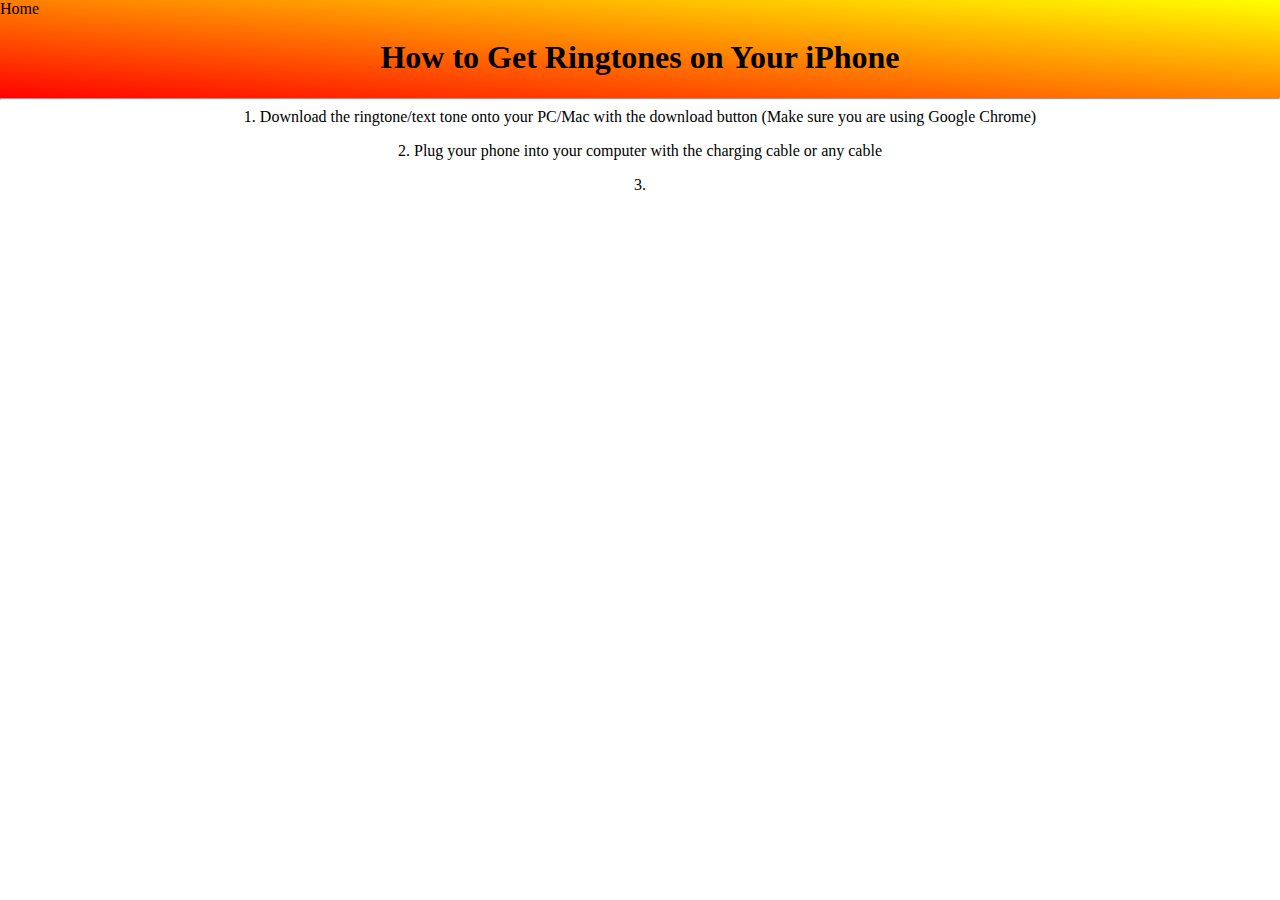
<file: instructions.html>
<!DOCTYPE html>
<html>
  <head>
    <meta charset="utf-8">
  <meta name="viewport" content="width=device-width">
  <title>Ringtone Catalog</title>
  <link href="instructionsStyle.css" rel="stylesheet" type="text/css"/>
  <style>
    div.scroll {
      overflow-x: auto;
      overflow-y: auto;
      text-align:justify;
    }
  </style>
  </head>
  <body>
    <div class = "instructionsHeader"
    <a href = "https://ringtone-creator.richardddd.repl.co">Home</a>
    <h1 class="instructionHead" id="instructionHead"><center>How to Get Ringtones on Your iPhone</center></h1>
    <hr></hr>
    </div>

    <div class = "instructionsBody"
      
    <p><center>1. Download the ringtone/text tone onto your PC/Mac with the download button (Make sure you are using Google Chrome) </center></p>
      
    <p><center>2. Plug your phone into your computer with the charging cable or any cable</center></p>
      
    <p><center>3. </center></p>
      
    </div>
  </body>
</html>
</file>
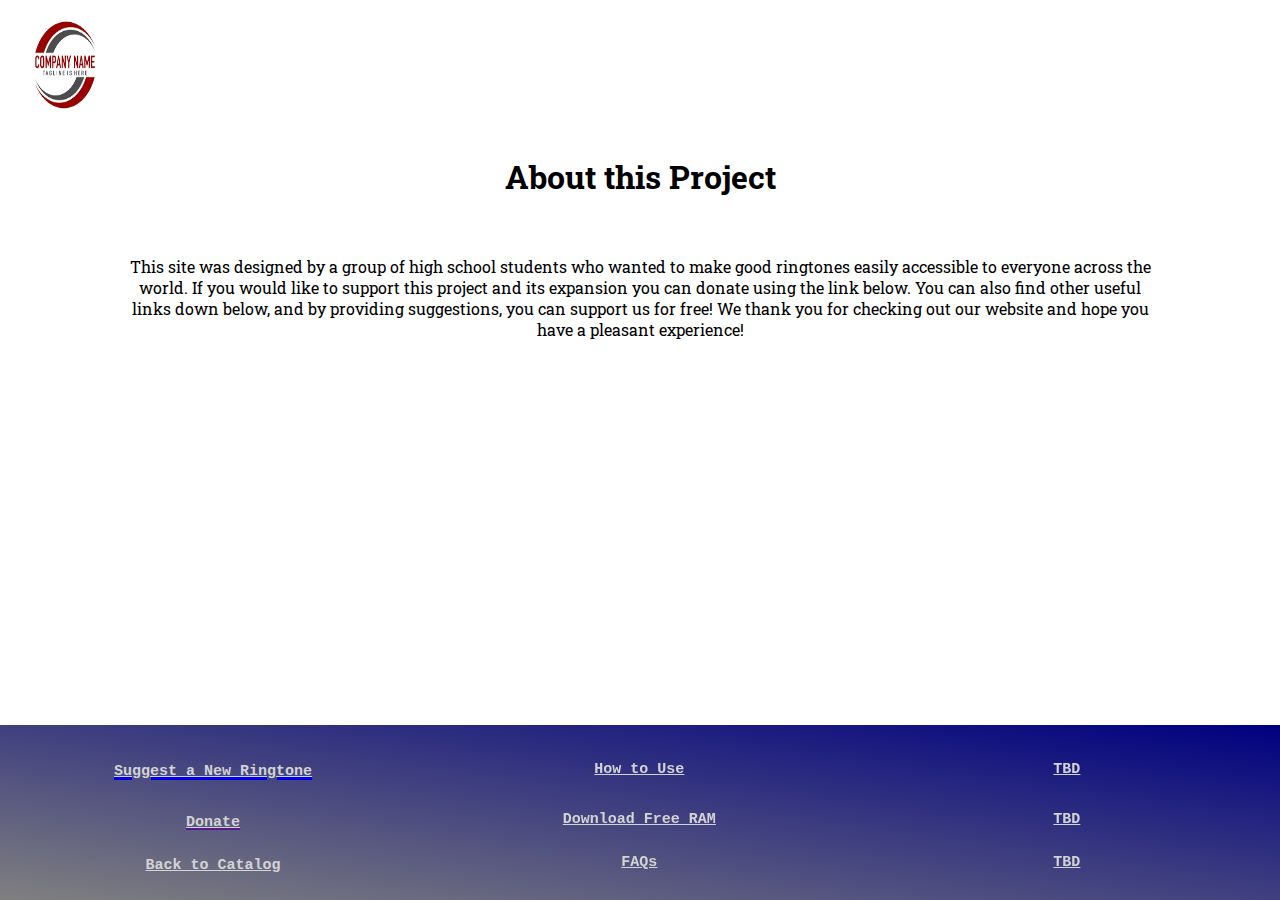
<file: Pages/about.html>
<!DOCTYPE html>
<html>
  <head>
    <title>About [insert name]</title>
    <link href="aboutStyle.css" rel="stylesheet" type="text/css"/>
    <link rel="preconnect" href="https://fonts.googleapis.com">
    <link rel="preconnect" href="https://fonts.gstatic.com" crossorigin>
    <link href="https://fonts.googleapis.com/css2?family=Roboto+Slab&display=swap" rel="stylesheet">
    <!-- Google Fonts -->
  </head>
  <body>
    <a href="../" class="aboutHomeLink"><img src="../Images/placeholderLogo.png" alt="logo" class="aboutHomeLinkLogo"></a>
    <center><h1 class="aboutHead">About this Project</h1></center>
    <div class="aboutBodyBox">
      <center>
        <br></br>
        <p1 class="aboutBody">This site was designed by a group of high school students who wanted to make good ringtones easily accessible to everyone across the world. If you would like to support this project and its expansion you can donate using the link below. You can also find other useful links down below, and by providing suggestions, you can support us for free! We thank you for checking out our website and hope you have a pleasant experience!</p1>
      </center>
    </div>
    <div class="aboutBottom">
      
      <div class="aboutBottom1">
        <center><h1><a href="https://bit.ly/tonesuggest" target="_blank"><p1 class="aboutLinks">Suggest a New Ringtone
        </p1></a></h1>
        <h2><a href="" target="_blank"><p1 class="aboutLinks">Donate</p1></a></h2>
        <h3><a href="../" class="aboutLinks">Back to Catalog</a></h3></center>
      </div>
      
      <center><div class="aboutBottom2">
        <center>
          <h1><a href="../instructions.html" class="aboutLinks">How to Use</h1>
          <h2><a href="https://www.youtube.com/watch?v=dQw4w9WgXcQ" target="_blank"class="aboutLinks">Download Free RAM</h2>
          <h3><a href="" target="_blank"class="aboutLinks">FAQs</h3>
        </center>
      </div></center>

      <div class="aboutBottom3">
        <center>
          <h1><a href="" target="_blank"class="aboutLinks">TBD</h1>
          <h2><a href="" target="_blank"class="aboutLinks">TBD</h2>
          <h3><a href="" target="_blank"class="aboutLinks">TBD</h3>
        </center>        
      </div>
      
    </div>
  </body>
</html>
</file>
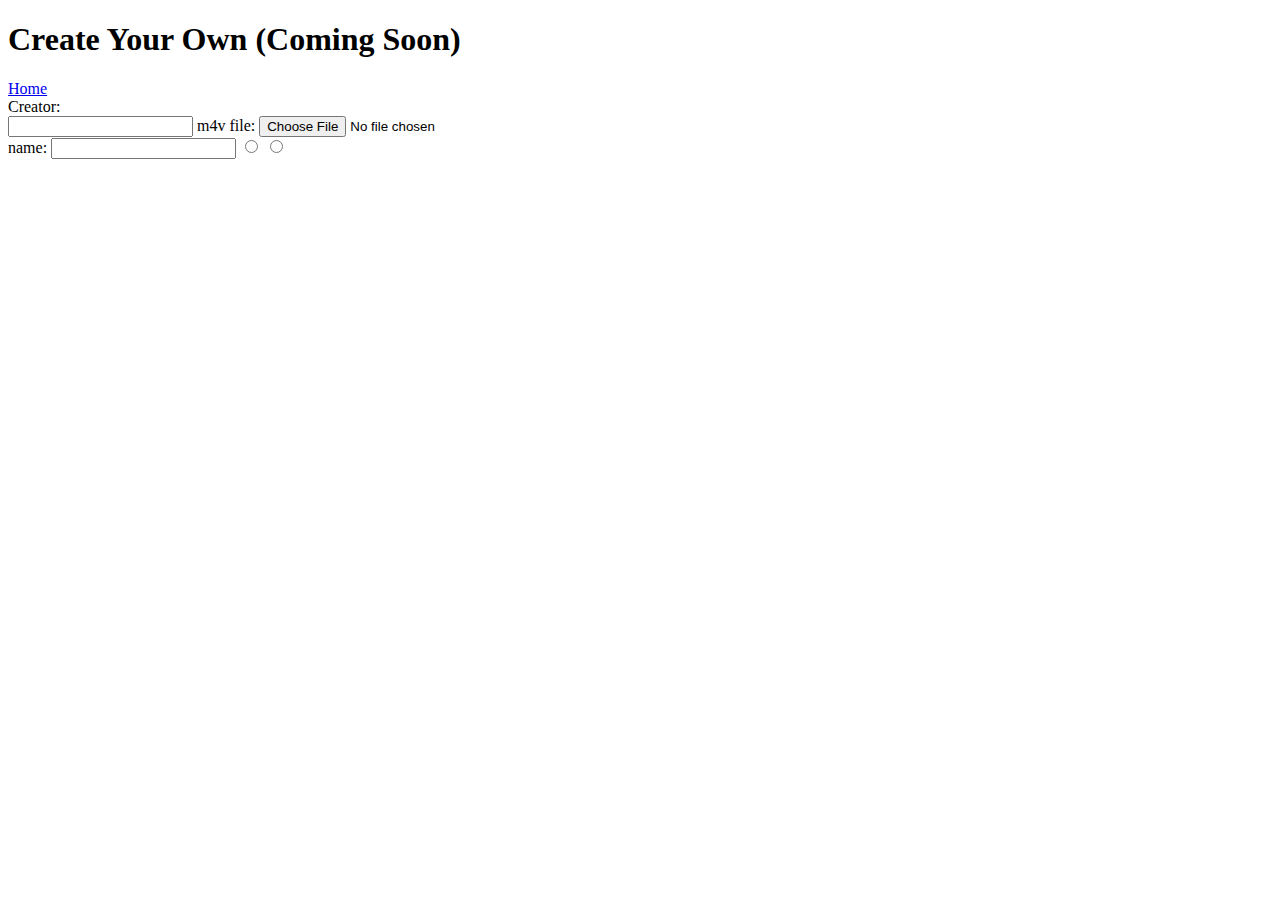
<file: Pages/create.html>
<!DOCTYPE html>
<html>
  <body>
    <h1>Create Your Own (Coming Soon)</h1>
    <a href = "https://ringtone-creator.richardddd.repl.co">Home</a>
    <br>
    <form>
      <label for = "creator">Creator: </label><br>
      <input type = "text" id = "creator" name = "creator">
      <label for = "fil">m4v file: </label>
      <input type = "file" id = "fil" name = "fil"><br>
      <label for = "name">name: </label>
      <input type = "name" id = "name" name = "name">
      <input type = "radio" id = "text" name = "text">
      <input type = "radio" id = "ring" name = "ring">
    </form>
  </body>
</html>
</file>
<file: instructionsStyle.css>
html, body { 
  height: 100%;
  width: 100%;
  margin: 0; padding: 0;
}

.instructionsHeader {
  background-image: linear-gradient(to top right, red, yellow);
}
</file>
<file: Pages/aboutStyle.css>
html, body { 
  height: 100%;
  width: 100%;
  margin: 0; padding: 0;
}

.aboutHomeLink {
  font-family: 'Roboto Slab', serif;
  font-size: 15px;
}
.aboutHomeLinkLogo {
  height: 130px; width: 130px;
}

.aboutHead {
  width: 100%;
  font-family: 'Roboto Slab', serif;
}

.aboutBody {
  font-family: 'Roboto Slab', serif;
}

.aboutBodyBox {
  width: 80%; height: 580px;
  position: relative;
  left: 10%;
}

.aboutBottom {
  position: fixed;
  bottom: 0px;
  width: 100%; height: 175px;
  background-image: linear-gradient(to top right, gray, navy);
}

.aboutBottom1 {
  width: 33.3%;
  bottom: 10px;
}

.aboutBottom2 {
  width: 33.3%;
  position: fixed; bottom: 10px; left: 33.3%;
}

.aboutBottom3 {
  width: 33.3%;
  position: fixed; left: 66.7%; bottom: 10px;
}

.aboutLinks {
  text-align: center;
  font-size: 15px;
  color: lightgray;
  text-decoration: underline;
  font-family: Courier;
}

/* Attempted working scrollbar*/
::-webkit-scrollbar {
  width: 10px;
  position: relative;
  right: 35%;
}

::-webkit-scrollbar-track {
  background-image: linear-gradient(to bottom, #ba2323, #d94c4c, #08298a);
}

::-webkit-scrollbar-thumb {
  background: #505752;
}

::-webkit-scrollbar-thumb:hover {
  background: khaki;
}
</file>
